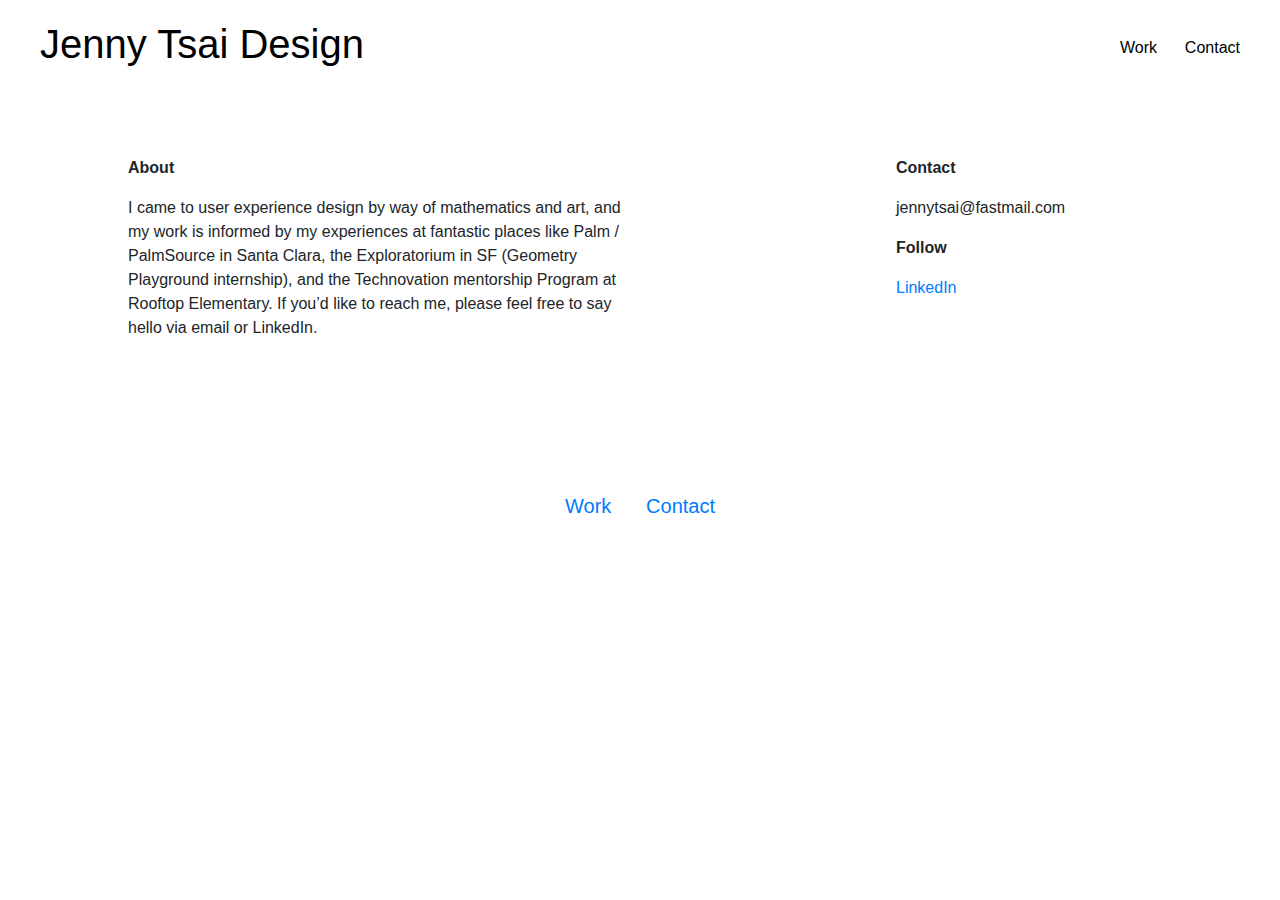
<file: contact.html>
<!DOCTYPE html>
<html lang="en">
<head>
    <meta charset="UTF-8">
    <meta name="viewport" content="width=device-width, initial-scale=1.0">
    <meta http-equiv="X-UA-Compatible" content="ie=edge">
    <title>Document</title>
    <script src="main.js"></script>
    <link rel="stylesheet" href="styles.css">
    <link rel="stylesheet" href="https://stackpath.bootstrapcdn.com/bootstrap/4.4.1/css/bootstrap.min.css"
    integrity="sha384-Vkoo8x4CGsO3+Hhxv8T/Q5PaXtkKtu6ug5TOeNV6gBiFeWPGFN9MuhOf23Q9Ifjh" crossorigin="anonymous">
</head>
<body>
    <div class="project-header">   
            <div class="navigation">
                    <h1 class="home"><a href="index.html">Jenny Tsai Design</a></h1>
                    <div class="pages-wrapper">
                    <nav class="pages-list">
                            <a href="index.html">Work</a>
                            <a href="contact.html">Contact</a>

                    </nav>

                </div>
                <div class="hamburger-menu">
                                <div class="line"></div>
                                <div class="line"></div>
                                <div class="line"></div>
                                <div class="collapsed-menu">
                                        <a href="index.html">Work</a>
                                        <a href="contact.html">Contact</a>
                                </div>
                        </div>
            </div>
        </div>
    </div>
    <div class="contact-body">
            <div class="about">
                    <p><strong>About</strong></p>
                    <p>I came to user experience design by way of mathematics and art, and my work is informed by my experiences at fantastic places like Palm / PalmSource in Santa Clara, the Exploratorium in SF (Geometry Playground internship), and the Technovation mentorship Program at Rooftop Elementary.  If you’d like to reach me, please feel free to say hello via email or LinkedIn. </p>
                </div>
                <div class="contact-info">
                    <p><strong>Contact</strong></p>
                     <p class="email">jennytsai@fastmail.com</p>
                     <p><strong>Follow</strong></p>
                     <p class="follow"><a href="https://www.linkedin.com/in/jenny-tsai-design/">LinkedIn</a></p>
                 </div>
    </div>
   

    <div class="footer">
            <div class="footer-links">
                    <a href="index.html">Work</a>
                    <a href="contact.html">Contact</a>
            </div>
            
        </div>    
</body>
</html>
</file>
<file: styles.css>
/* Home styles */

html,
body {
	height: 100%;
}
body {
	margin: 0;
	padding: 0;
}

.col-sm-4 {
	padding: 0 40px !important;
}

.container {
	max-width: 1200px !important;
	padding: 0 !important;
}

.description {
	position: absolute;
	top: 50%;
	left: 50%;
	transform: translate(-50%, -50%);
	color: white;
	font-size: 24px;
	font-weight: lighter;
	text-align: center;
}

.footer {
	width: 100%;
	height: 100px;
	display: flex;
	align-items: center;
	justify-content: center;
	bottom: 0;
}

.footer-links {
	width: 150px;
	display: flex;
	justify-content: space-between;
	font-size: 20px;
}

.home {
	float: left;
	margin-left: 40px;
}

.hamburger-menu {
	display: none;
}

.collapsed-menu {
	display: none;
}

.collapsed-menu.visible {
	display: flex;
	flex-direction: column;
	justify-content: space-around;
	text-align: center;
	height: 120px;
	width: 125px;
	position: absolute;
	right: 0px;
	background: white;
	margin-top: 10px;
}

.home a {
	color: white;
}

.home a:hover {
	text-decoration: none;
	cursor: pointer;
	color: white;
}

.home-container {
	position: relative;
	width: 100%;
	height: 400px;
	margin-bottom: 70px;
}

.home-container img {
	width: 100%;
	height: 100%;
	object-position: 50% 50%;
	object-fit: cover;
}

.item {
	height: 400px;
	padding: 0 30px;
}

.item :hover {
	cursor: pointer;
}

.item img {
	width: 100%;
	height: 300px;
	object-fit: cover;
}

.label {
	margin-top: 20px;
	text-align: center;
	font-weight: 500;
	font-size: 20px;
}

.navigation {
	position: absolute;
	top: 20px;
	width: 100%;
	display: flex;
	align-items: center;
	justify-content: space-between;
	color: white;
}

.pages-list {
	display: flex;
	justify-content: space-between;
	width: 100%;
}

.pages-wrapper {
	width: 120px;
	margin-right: 40px;
	line-height: 56px;
	font-weight: 100;
}

.pages-wrapper a {
	color: white;
	text-decoration: none;
}

.pages-wrapper a:hover {
	text-decoration: none;
}

.projects {
	width: 100%;
}

.row {
	display: flex;
	justify-content: space-between;
	width: 100%;
	margin: auto !important;
}

.screen {
	position: absolute;
	height: 100%;
	width: 100%;
	background: black;
	opacity: 12%;
}

.subcontainer {
	width: 80%;
}

/* Project styles */
.project-header .description,
.project-header .navigation .home a,
.project-header .pages-wrapper a {
	color: black;
}

.project-header .navigation {
	position: relative;
}

.project-description {
	position: relative;
	width: 60%;
	display: flex;
	justify-content: center;
	flex-direction: column;
	margin: auto;
	margin-top: 100px;
	line-height: 30px;
	white-space: pre-wrap;
}

.project-navigation-container {
	height: 154px;
	padding-right: 60px;
}

.project-navigation-container.manilla {
	height: 54px;
	padding-right: 60px;
}

.project-navigation-container a {
	margin-top: 50px;
	margin-bottom: 50px;
	font-size: 36px;
	font-weight: 500;
	position: absolute;
	color: black;
}

.project-navigation-container a:hover {
	text-decoration: none;
	color: black;
}

.project-navigation-container.manilla a {
	margin: 0;
}

.project-navigation-container .right {
	right: 60px;
}

.project-navigation-container .left {
	left: 60px;
}

/* Contact Page styles */

.contact-body {
	display: flex;
	justify-content: space-around;
	margin: auto;
	margin-top: 100px;
	margin-bottom: 100px;
}

.contact-info {
	width: 20%;
}

.about {
	width: 40%;
}

/* Project Images */
.tricycle-image-one {
	width: 100%;
}
.manilla-image-one {
	width: 100%;
	margin-top: 40px;
	margin-bottom: 20px;
}

.manilla-image-two {
	width: 100%;
	margin-top: 40px;
	margin-bottom: 20px;
}

.joya-image-one {
	width: 100%;
	margin-top: 0px;
	margin-bottom: 20px;
}

.joya-image-two {
	width: 100%;
	margin-top: 0px;
	margin-bottom: 20px;
}

.luminate-image-one {
	width: 100%;
	margin-top: 80px;
}

.luminate-image-two {
	width: 100%;
	margin-top: 40px;
	margin-bottom: 40px;
}

.hawaii-image-one {
	width: 60%;
	display: block;
	margin: auto;
	margin-top: 60px;
}

.hawaii-image-two {
	width: 100%;
	display: block;
	margin: auto;
	margin-top: 60px;
	margin-bottom: 20px;
}

.edjigsaw-image-container {
	width: 60%;
	margin: auto;
}

.edjigsaw-image-one {
	width: 60%;
	display: block;
	margin: auto;
	margin-top: 30px;
}
.edjigsaw-image-two {
	display: block;
	margin: auto;
	width: 80%;
}
.edjigsaw-image-three {
	width: 100%;
}

/* media queries */
@media screen and (max-width: 960px) {
	.about {
		width: 100%;
	}

	.contact-body {
		display: flex;
		flex-direction: column;
		padding: 0 50px;
		margin-top: 80px;
	}
	.description {
		font-size: 20px;
		width: 90%;
	}

	.hamburger-menu,
	.project-header .hamburger-menu {
		display: block;
		position: relative;
		margin-right: 40px;
	}

	.hamburger-menu:hover {
		cursor: pointer;
	}

	.hamburger-menu .line {
		width: 35px;
		height: 3px;
		background-color: white;
		margin: 6px 0;
	}

	.project-header .hamburger-menu .line {
		width: 35px;
		height: 3px;
		background-color: black;
		margin: 6px 0;
	}

	.home {
		font-size: 22px;
		margin-bottom: 0px;
	}

	.pages-wrapper {
		display: none;
	}

	.project-header .hamburger-menu .line {
		background-color: black;
	}

	.project-header .collapsed-menu {
		border: 2px solid black;
		z-index: 1;
	}

	.project-navigation-container a {
		font-size: 20px;
	}
}
</file>
